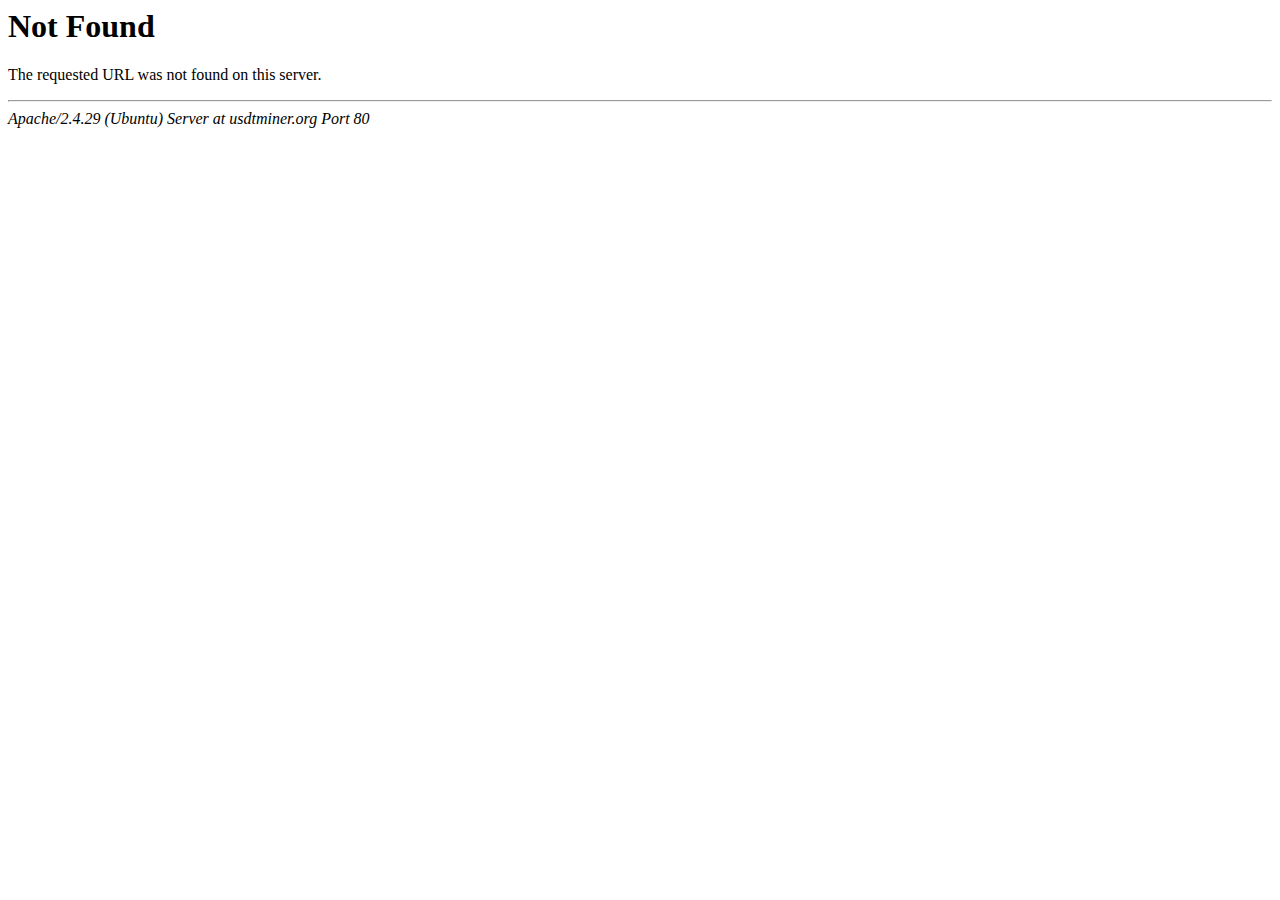
<file: logo192.html.htm>
<!DOCTYPE HTML PUBLIC "-//IETF//DTD HTML 2.0//EN">
<html><head>
<title>404 Not Found</title>
</head><body>
<h1>Not Found</h1>
<p>The requested URL was not found on this server.</p>
<hr>
<address>Apache/2.4.29 (Ubuntu) Server at usdtminer.org Port 80</address>
</body></html>
</file>
